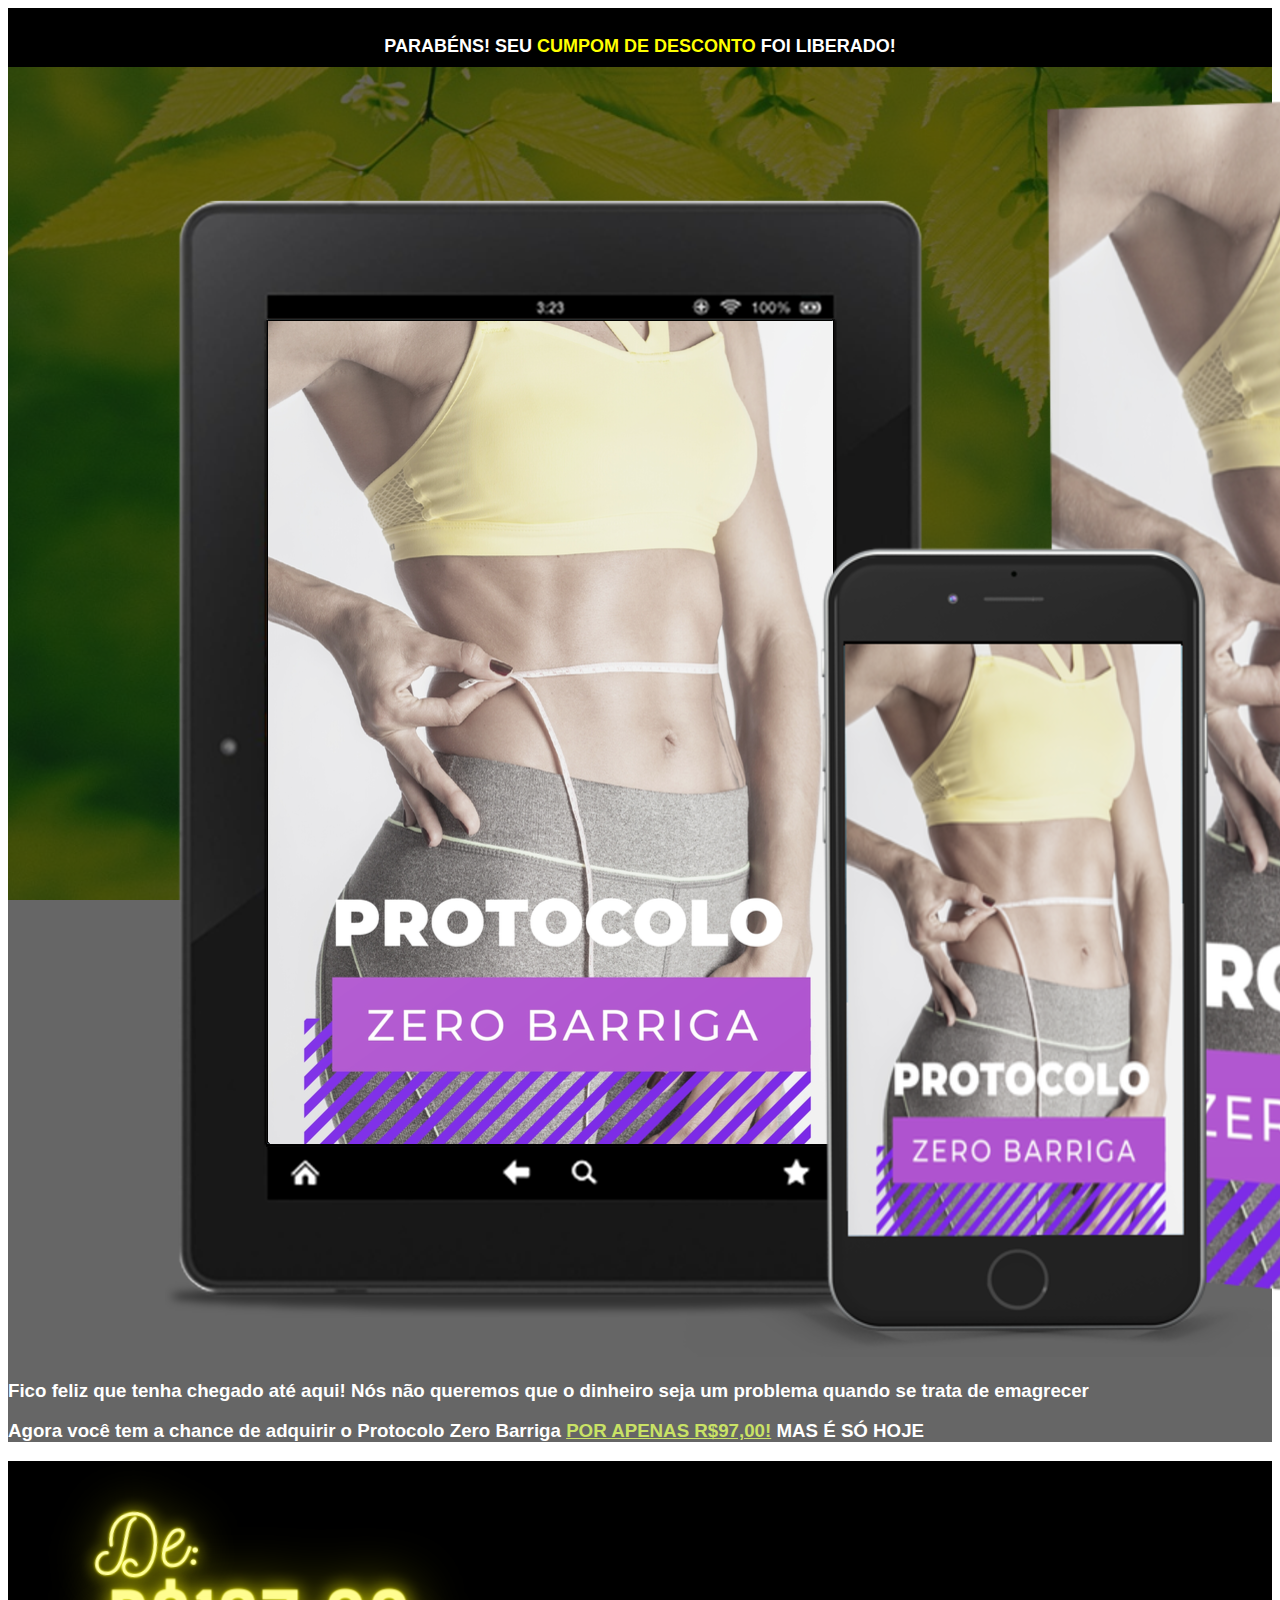
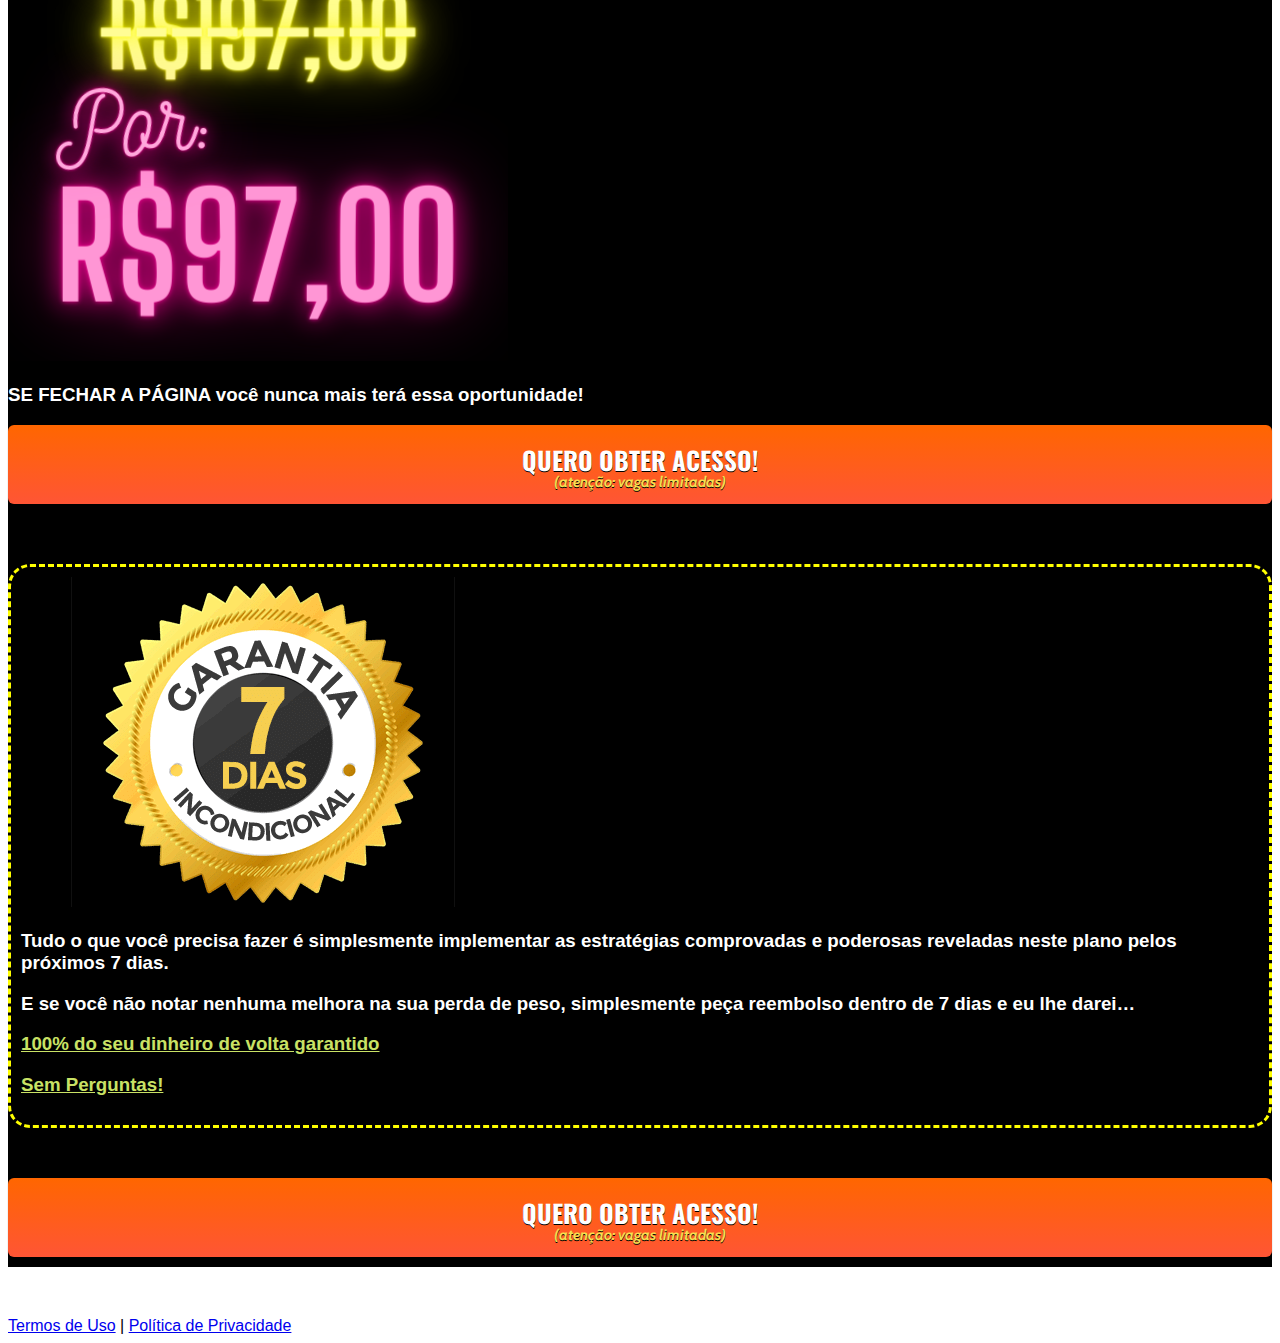
<file: br/index.html>
<!DOCTYPE html>
<html lang="pt-br">

<head>
  <meta charset="utf-8">
  <meta name="viewport" content="width=device-width, initial-scale=1, shrink-to-fit=no">

  <link rel="stylesheet" href="https://stackpath.bootstrapcdn.com/bootstrap/4.1.3/css/bootstrap.min.css"
    integrity="sha384-MCw98/SFnGE8fJT3GXwEOngsV7Zt27NXFoaoApmYm81iuXoPkFOJwJ8ERdknLPMO" crossorigin="anonymous">

  <link rel="preconnect" href="https://fonts.googleapis.com">
  <link rel="preconnect" href="https://fonts.gstatic.com" crossorigin>
  <link
    href="https://fonts.googleapis.com/css2?family=Cabin:ital,wght@0,400;0,500;0,600;0,700;1,400;1,500;1,600;1,700&family=Dosis:wght@200;300;400;500;600;700;800&family=Oswald:wght@200;300;400;500;600;700&family=Signika:wght@300;400;500;600;700&display=swap"
    rel="stylesheet">
  <link href="https://fonts.googleapis.com/icon?family=Material+Icons" rel="stylesheet">

  <link rel="stylesheet" href="style.css">

  <!-- Título da Página -->
  <title>Protocolo Zero Barriga</title>

  <style type="text/css">
    header {
      color: white;
      background-image: url("bg.jpeg");
      background-color: rgba(0, 0, 0, 0.6);
      background-position: center;
      background-size: cover;
      background-attachment: fixed;
      background-blend-mode: darken;
    }
  </style>
</head>

<body>

  <div class="header-aviso">
    <p class="my-2"><b>PARABÉNS! SEU <span id="dia" style="color: yellow;">CUMPOM DE DESCONTO</span> FOI LIBERADO!</b>
    </p>
  </div>

  <header class="py-4">
    <div class="container">
      <div class="row justify-content-center">
        <div class="col-lg-8 text-center">
          <!-- Imagem Ultrasecreto -->
          <img class="img-fluid" src="cover-ebook.png">

          <!-- Texto -->
          <h3 class="my-4"><b>Fico feliz que tenha chegado até aqui! Nós não queremos que o dinheiro seja um problema
              quando se trata de emagrecer</b></h3>
          <h3 class="my-4"><b>Agora você tem a chance de adquirir o Protocolo Zero Barriga <span
                style="color: #C9E265; text-decoration: underline;">POR APENAS R$97,00!</span> MAS É SÓ HOJE</b></h3>

        </div>
      </div>
    </div>
  </header>

  <section class="py-4" style="background-color: black; color: white;">
    <div class="container">
      <div class="row justify-content-center">
        <div class="col-lg-8 text-center">

          <img class="img-fluid" src="preco.png">
          <h3 class="my-4"><b>SE FECHAR A PÁGINA você nunca mais terá essa oportunidade!</b></h3>

          <!-- Botão 1 -->
          <div id="cta1" class="mt-4">
            <a href="https://pay.kiwify.com.br/JBrs78p" class="a-btn" style="text-decoration: none;">
              <span class="span-btn">QUERO OBTER ACESSO!</span>
              <span class="span-btn2">(atenção: vagas limitadas)</span>
            </a>
          </div>

          <div class="garantia">
            <img class="img-fluid" src="garantia.png">

            <!-- Texto -->
            <h3 class="my-4"><b>Tudo o que você precisa fazer é simplesmente
                implementar as estratégias comprovadas e poderosas reveladas neste plano pelos próximos 7 dias.</b></h3>
            <h3 class="my-4"><b>E se você não notar nenhuma melhora na sua perda de peso, simplesmente peça reembolso
                dentro de 7 dias
                e eu lhe darei…</b></h3>
            <h3 class="my-4"><b><span style="color: #C9E265; text-decoration: underline;">
                  100% do seu dinheiro de volta garantido</span></b></h3>

            <h3 class="my-4"><b><span style="color: #C9E265; text-decoration: underline;">
                  Sem Perguntas!</span></b></h3>
          </div>

          <!-- Botão 2 -->
          <div id="cta2" class="mt-4" style="margin-bottom: 50px;">
            <a href="https://pay.kiwify.com.br/JBrs78p" class="a-btn" style="text-decoration: none;">
              <span class="span-btn">QUERO OBTER ACESSO!</span>
              <span class="span-btn2">(atenção: vagas limitadas)</span>
            </a>
          </div>

        </div>
      </div>
    </div>
  </section>


  <footer class="bg-dark py-3 text-center">
    <div class="text-white"><a href="termos.html" class="text-white">Termos de Uso</a> | <a href="privacidade.html"
        class="text-white">Política de Privacidade</a></div>
  </footer>

</body>

</html>
</file>
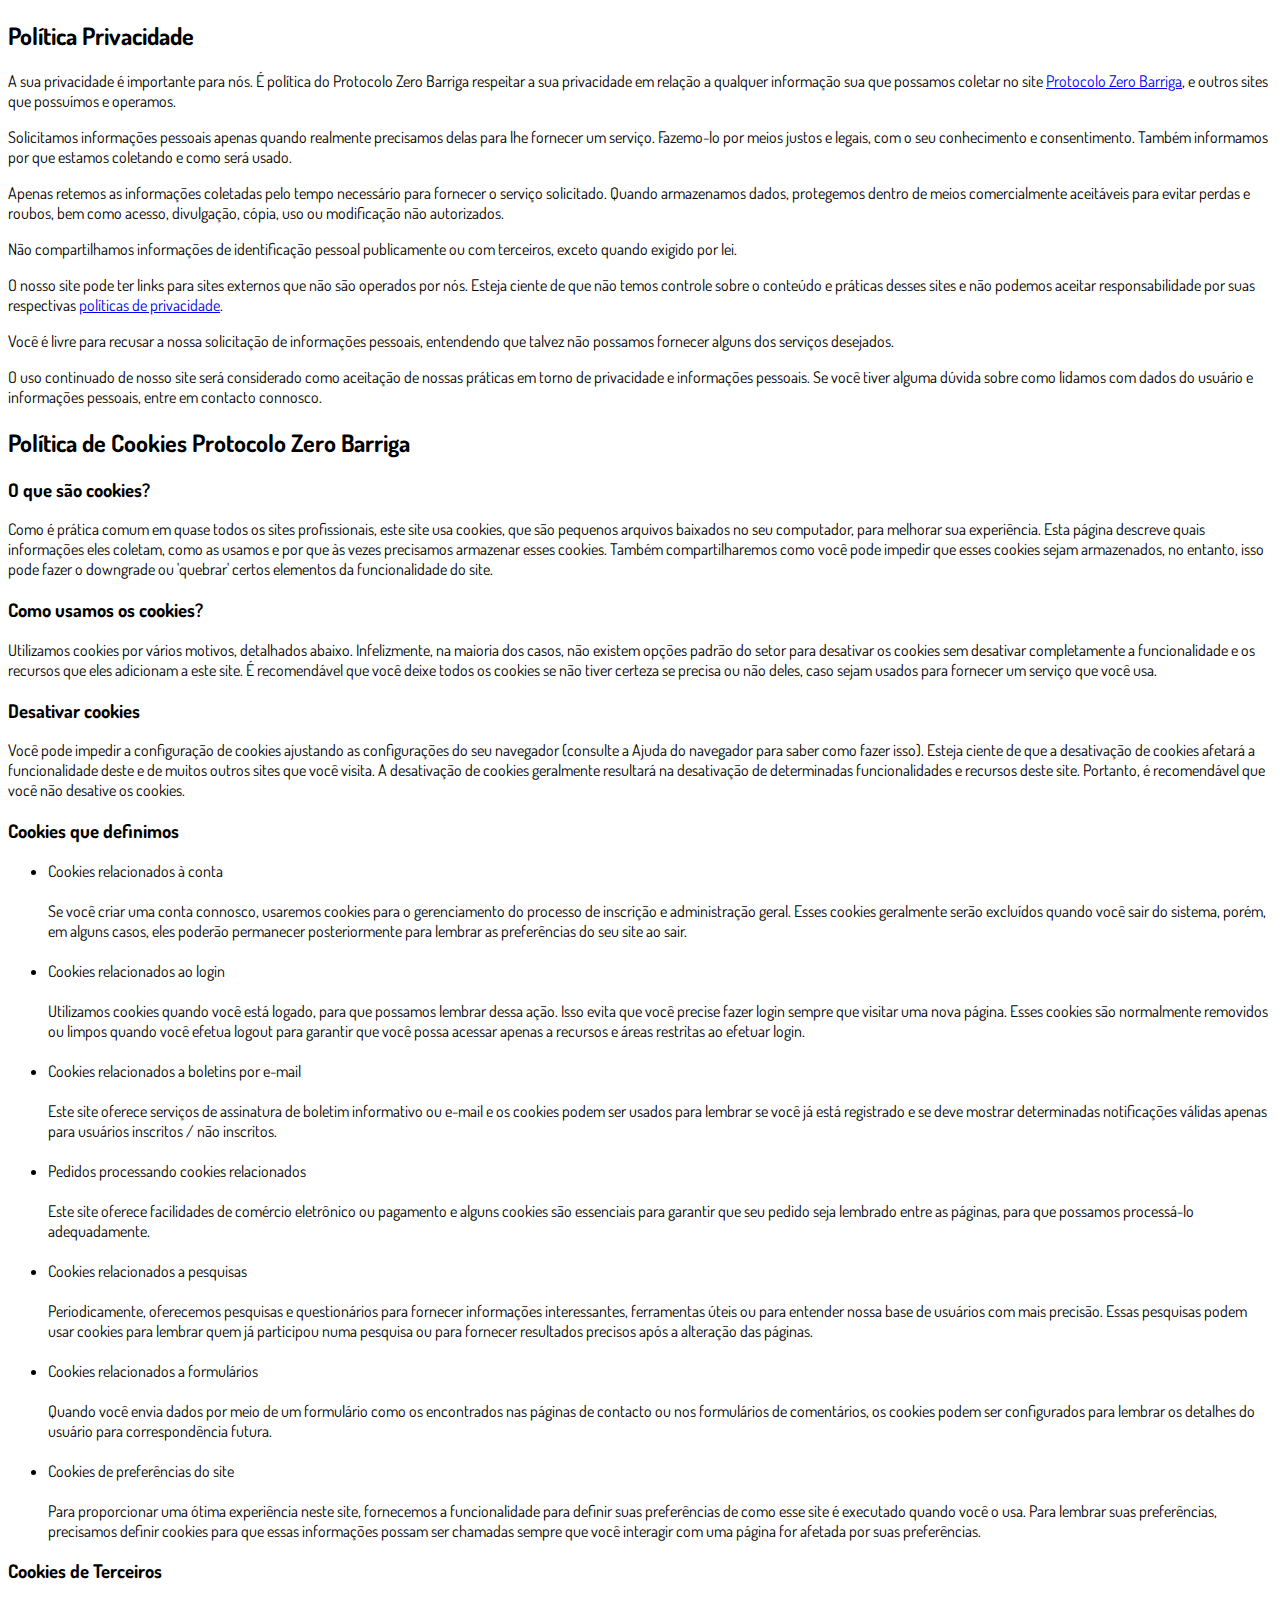
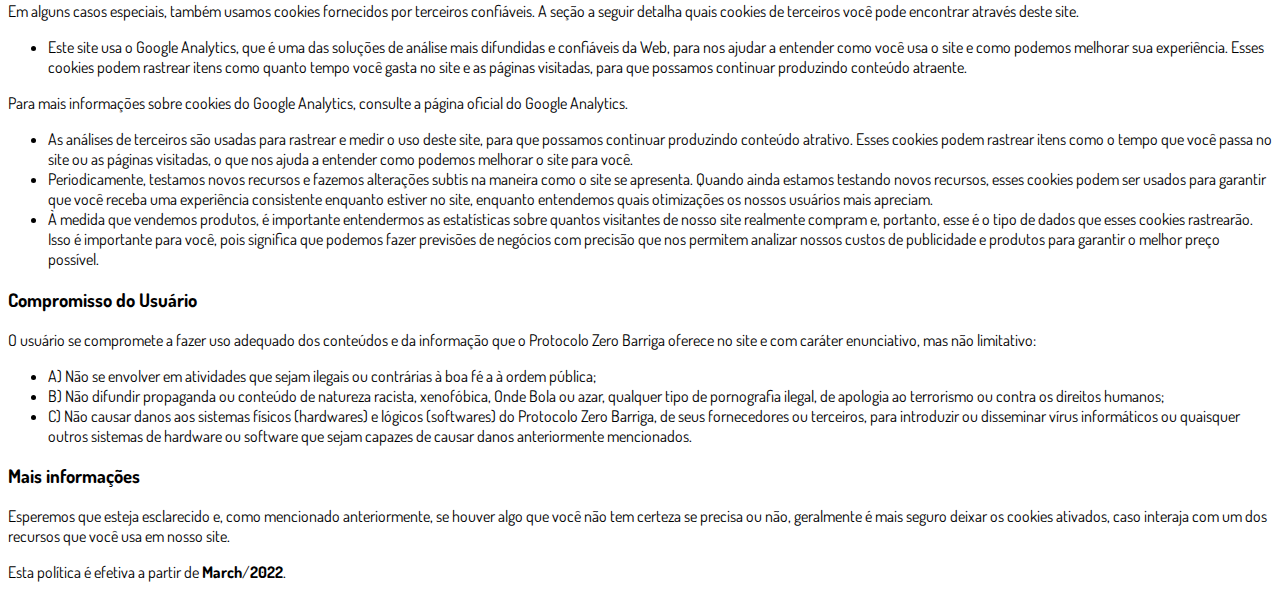
<file: privacidade.html>
<!DOCTYPE html>
<html lang="pt-br">
  <head>
    <meta charset="utf-8">
    <meta name="viewport" content="width=device-width, initial-scale=1, shrink-to-fit=no">

    <link rel="stylesheet" href="https://stackpath.bootstrapcdn.com/bootstrap/4.1.3/css/bootstrap.min.css" integrity="sha384-MCw98/SFnGE8fJT3GXwEOngsV7Zt27NXFoaoApmYm81iuXoPkFOJwJ8ERdknLPMO" crossorigin="anonymous">

    <link rel="preconnect" href="https://fonts.googleapis.com">
    <link rel="preconnect" href="https://fonts.gstatic.com" crossorigin>
    <link href="https://fonts.googleapis.com/css2?family=Dosis:wght@200;300;400;500;600;700;800&display=swap" rel="stylesheet">
    
    <!-- Ícone da Página -->
    <link rel="shortcut icon" type="image/jpg" href="./assets/img/favicon.png">

    <!-- Título da Página -->
    <title>Política de Privacidade | Protocolo Zero Barriga</title>
    
    <style type="text/css">
      body {
        font-family: 'Dosis', sans-serif;
      }
    </style>

  </head>
  <body>
    
    <div class="container py-5">
      <div class="row justify-content-center">
        <div class="col-lg-8">
          <h2>Política Privacidade</h2>                    <p>A sua privacidade é importante para nós. É política do Protocolo Zero Barriga respeitar a sua privacidade em relação a qualquer informação sua que possamos coletar no site <a href="#">Protocolo Zero Barriga</a>, e outros sites que possuímos e operamos.</p>                    <p>Solicitamos informações pessoais apenas quando realmente precisamos delas para lhe fornecer um serviço. Fazemo-lo por meios justos e legais, com o seu conhecimento e consentimento. Também informamos por que estamos coletando e como será usado.                    </p>                    <p>Apenas retemos as informações coletadas pelo tempo necessário para fornecer o serviço solicitado. Quando armazenamos dados, protegemos dentro de meios comercialmente aceitáveis ​​para evitar perdas e roubos, bem como acesso, divulgação, cópia, uso ou                        modificação não autorizados.</p>                    <p>Não compartilhamos informações de identificação pessoal publicamente ou com terceiros, exceto quando exigido por lei.</p>                    <p>O nosso site pode ter links para sites externos que não são operados por nós. Esteja ciente de que não temos controle sobre o conteúdo e práticas desses sites e não podemos aceitar responsabilidade por suas respectivas <a href='https://politicaprivacidade.com' target='_BLANK'>políticas de privacidade</a>.                    </p>                    <p>Você é livre para recusar a nossa solicitação de informações pessoais, entendendo que talvez não possamos fornecer alguns dos serviços desejados.</p>                    <p>O uso continuado de nosso site será considerado como aceitação de nossas práticas em torno de privacidade e informações pessoais. Se você tiver alguma dúvida sobre como lidamos com dados do usuário e informações pessoais, entre em contacto connosco.</p>                    <h2>Política de Cookies Protocolo Zero Barriga</h2>                    <h3>O que são cookies?</h3>                    <p>Como é prática comum em quase todos os sites profissionais, este site usa cookies, que são pequenos arquivos baixados no seu computador, para melhorar sua experiência. Esta página descreve quais informações eles coletam, como as usamos e por que às vezes                        precisamos armazenar esses cookies. Também compartilharemos como você pode impedir que esses cookies sejam armazenados, no entanto, isso pode fazer o downgrade ou 'quebrar' certos elementos da funcionalidade do site.</p>                    <h3>Como usamos os cookies?</h3>                    <p>Utilizamos cookies por vários motivos, detalhados abaixo. Infelizmente, na maioria dos casos, não existem opções padrão do setor para desativar os cookies sem desativar completamente a funcionalidade e os recursos que eles adicionam a este site. É recomendável                        que você deixe todos os cookies se não tiver certeza se precisa ou não deles, caso sejam usados ​​para fornecer um serviço que você usa.</p>                    <h3>Desativar cookies</h3>                    <p>Você pode impedir a configuração de cookies ajustando as configurações do seu navegador (consulte a Ajuda do navegador para saber como fazer isso). Esteja ciente de que a desativação de cookies afetará a funcionalidade deste e de muitos outros sites que                        você visita. A desativação de cookies geralmente resultará na desativação de determinadas funcionalidades e recursos deste site. Portanto, é recomendável que você não desative os cookies.</p>                    <h3>Cookies que definimos</h3>                    <ul>                        <li>                            Cookies relacionados à conta<br><br> Se você criar uma conta connosco, usaremos cookies para o gerenciamento do processo de inscrição e administração geral. Esses cookies geralmente serão excluídos quando você sair do sistema, porém, em alguns                            casos, eles poderão permanecer posteriormente para lembrar as preferências do seu site ao sair.<br><br>                        </li>                        <li>                            Cookies relacionados ao login<br><br> Utilizamos cookies quando você está logado, para que possamos lembrar dessa ação. Isso evita que você precise fazer login sempre que visitar uma nova página. Esses cookies são normalmente removidos ou limpos                            quando você efetua logout para garantir que você possa acessar apenas a recursos e áreas restritas ao efetuar login.<br><br>                        </li>                        <li>                            Cookies relacionados a boletins por e-mail<br><br> Este site oferece serviços de assinatura de boletim informativo ou e-mail e os cookies podem ser usados ​​para lembrar se você já está registrado e se deve mostrar determinadas notificações                            válidas apenas para usuários inscritos / não inscritos.<br><br>                        </li>                        <li>                            Pedidos processando cookies relacionados<br><br> Este site oferece facilidades de comércio eletrônico ou pagamento e alguns cookies são essenciais para garantir que seu pedido seja lembrado entre as páginas, para que possamos processá-lo adequadamente.<br><br>                        </li>                        <li>                            Cookies relacionados a pesquisas<br><br> Periodicamente, oferecemos pesquisas e questionários para fornecer informações interessantes, ferramentas úteis ou para entender nossa base de usuários com mais precisão. Essas pesquisas podem usar cookies                            para lembrar quem já participou numa pesquisa ou para fornecer resultados precisos após a alteração das páginas.<br><br>                        </li>                        <li>                            Cookies relacionados a formulários<br><br> Quando você envia dados por meio de um formulário como os encontrados nas páginas de contacto ou nos formulários de comentários, os cookies podem ser configurados para lembrar os detalhes do usuário                            para correspondência futura.<br><br>                        </li>                        <li>                            Cookies de preferências do site<br><br> Para proporcionar uma ótima experiência neste site, fornecemos a funcionalidade para definir suas preferências de como esse site é executado quando você o usa. Para lembrar suas preferências, precisamos                            definir cookies para que essas informações possam ser chamadas sempre que você interagir com uma página for afetada por suas preferências.<br>                        </li>                    </ul>                    <h3>Cookies de Terceiros</h3>                    <p>Em alguns casos especiais, também usamos cookies fornecidos por terceiros confiáveis. A seção a seguir detalha quais cookies de terceiros você pode encontrar através deste site.</p>                    <ul>                        <li>                            Este site usa o Google Analytics, que é uma das soluções de análise mais difundidas e confiáveis ​​da Web, para nos ajudar a entender como você usa o site e como podemos melhorar sua experiência. Esses cookies podem rastrear itens como quanto tempo                            você gasta no site e as páginas visitadas, para que possamos continuar produzindo conteúdo atraente.                        </li>                    </ul>                    <p>Para mais informações sobre cookies do Google Analytics, consulte a página oficial do Google Analytics.</p>                    <ul>                        <li>                            As análises de terceiros são usadas para rastrear e medir o uso deste site, para que possamos continuar produzindo conteúdo atrativo. Esses cookies podem rastrear itens como o tempo que você passa no site ou as páginas visitadas, o que nos ajuda a entender                            como podemos melhorar o site para você.</li>                        <li>                            Periodicamente, testamos novos recursos e fazemos alterações subtis na maneira como o site se apresenta. Quando ainda estamos testando novos recursos, esses cookies podem ser usados ​​para garantir que você receba uma experiência consistente enquanto                            estiver no site, enquanto entendemos quais otimizações os nossos usuários mais apreciam.</li>                        <li>                            À medida que vendemos produtos, é importante entendermos as estatísticas sobre quantos visitantes de nosso site realmente compram e, portanto, esse é o tipo de dados que esses cookies rastrearão. Isso é importante para você, pois significa que podemos                            fazer previsões de negócios com precisão que nos permitem analizar nossos custos de publicidade e produtos para garantir o melhor preço possível.</li>                                            </ul>                    <h3>Compromisso do Usuário</h3>                                <p>O usuário se compromete a fazer uso adequado dos conteúdos e da informação que o Protocolo Zero Barriga oferece no site e com caráter enunciativo, mas não limitativo:</p>                                        <ul>                        <li>A) Não se envolver em atividades que sejam ilegais ou contrárias à boa fé a à ordem pública;</li>                        <li>B) Não difundir propaganda ou conteúdo de natureza racista, xenofóbica, <a style='color: inherit !important; text-decoration:none !important;' href='https://ondeapostar.pt/onde-da-a-bola/'>Onde Bola</a> ou azar, qualquer tipo de pornografia ilegal, de apologia ao terrorismo ou contra os direitos humanos;</li>                        <li>C) Não causar danos aos sistemas físicos (hardwares) e lógicos (softwares) do Protocolo Zero Barriga, de seus fornecedores ou terceiros, para introduzir ou disseminar vírus informáticos ou quaisquer outros sistemas de hardware ou software que sejam capazes de causar danos anteriormente mencionados.</li>                    </ul>                                        <h3>Mais informações</h3>                    <p>Esperemos que esteja esclarecido e, como mencionado anteriormente, se houver algo que você não tem certeza se precisa ou não, geralmente é mais seguro deixar os cookies ativados, caso interaja com um dos recursos que você usa em nosso site.</p>                    <p>Esta política é efetiva a partir de <strong>March</strong>/<strong>2022</strong>.</p>
        </div>
      </div>
    </div>

    <script src="https://code.jquery.com/jquery-3.3.1.slim.min.js" integrity="sha384-q8i/X+965DzO0rT7abK41JStQIAqVgRVzpbzo5smXKp4YfRvH+8abtTE1Pi6jizo" crossorigin="anonymous"></script>
    <script src="https://cdnjs.cloudflare.com/ajax/libs/popper.js/1.14.3/umd/popper.min.js" integrity="sha384-ZMP7rVo3mIykV+2+9J3UJ46jBk0WLaUAdn689aCwoqbBJiSnjAK/l8WvCWPIPm49" crossorigin="anonymous"></script>
    <script src="https://stackpath.bootstrapcdn.com/bootstrap/4.1.3/js/bootstrap.min.js" integrity="sha384-ChfqqxuZUCnJSK3+MXmPNIyE6ZbWh2IMqE241rYiqJxyMiZ6OW/JmZQ5stwEULTy" crossorigin="anonymous"></script>
  </body>
</html>
</file>
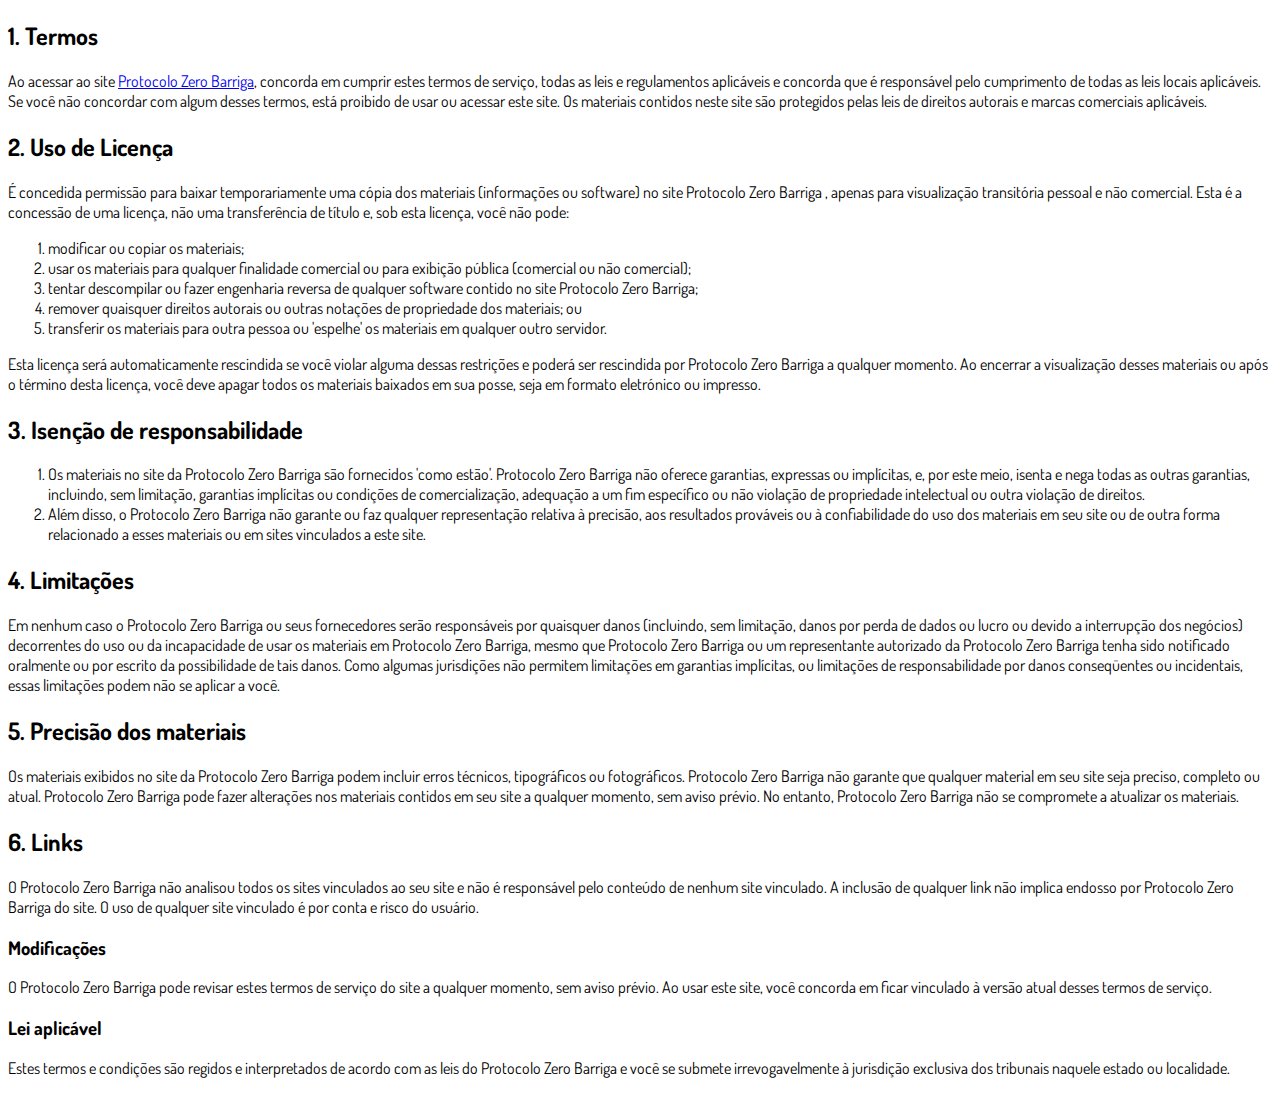
<file: termos.html>
<!DOCTYPE html>
<html lang="pt-br">
  <head>
    <meta charset="utf-8">
    <meta name="viewport" content="width=device-width, initial-scale=1, shrink-to-fit=no">

    <link rel="stylesheet" href="https://stackpath.bootstrapcdn.com/bootstrap/4.1.3/css/bootstrap.min.css" integrity="sha384-MCw98/SFnGE8fJT3GXwEOngsV7Zt27NXFoaoApmYm81iuXoPkFOJwJ8ERdknLPMO" crossorigin="anonymous">

    <link rel="preconnect" href="https://fonts.googleapis.com">
    <link rel="preconnect" href="https://fonts.gstatic.com" crossorigin>
    <link href="https://fonts.googleapis.com/css2?family=Dosis:wght@200;300;400;500;600;700;800&display=swap" rel="stylesheet">
    
    <!-- Ícone da Página -->
    <link rel="shortcut icon" type="image/jpg" href="./assets/img/favicon.png">

    <!-- Título da Página -->
    <title>Termos de Uso | Protocolo Zero Barriga</title>
    
    <style type="text/css">
      body {
        font-family: 'Dosis', sans-serif;
      }
    </style>

  </head>
  <body>
    
    <div class="container py-5">
      <div class="row justify-content-center">
        <div class="col-lg-8">
          <h2>1. Termos</h2>            <p>Ao acessar ao site <a href='#'>Protocolo Zero Barriga</a>, concorda em cumprir estes termos de serviço, todas as leis e regulamentos aplicáveis ​​e concorda que é responsável pelo cumprimento de todas as leis locais aplicáveis. Se você não concordar com algum                desses termos, está proibido de usar ou acessar este site. Os materiais contidos neste site são protegidos pelas leis de direitos autorais e marcas comerciais aplicáveis.</p>            <h2>2. Uso de Licença</h2>            <p>É concedida permissão para baixar temporariamente uma cópia dos materiais (informações ou software) no site Protocolo Zero Barriga , apenas para visualização transitória pessoal e não comercial. Esta é a concessão de uma licença, não uma transferência de título e,                sob esta licença, você não pode: </p>            <ol>            <li>modificar ou copiar os materiais;  </li>            <li>usar os materiais para qualquer finalidade comercial ou para exibição pública (comercial ou não comercial);  </li>            <li>tentar descompilar ou fazer engenharia reversa de qualquer software contido no site Protocolo Zero Barriga;  </li>            <li>remover quaisquer direitos autorais ou outras notações de propriedade dos materiais; ou  </li>            <li>transferir os materiais para outra pessoa ou 'espelhe' os materiais em qualquer outro servidor.</li>            </ol>            <p>Esta licença será automaticamente rescindida se você violar alguma dessas restrições e poderá ser rescindida por Protocolo Zero Barriga a qualquer momento. Ao encerrar a visualização desses materiais ou após o término desta licença, você deve apagar todos os materiais                baixados em sua posse, seja em formato eletrónico ou impresso.</p>            <h2>3. Isenção de responsabilidade</h2>            <ol>            <li>Os materiais no site da Protocolo Zero Barriga são fornecidos 'como estão'. Protocolo Zero Barriga não oferece garantias, expressas ou implícitas, e, por este meio, isenta e nega todas as outras garantias, incluindo, sem limitação, garantias implícitas ou condições de comercialização,            adequação a um fim específico ou não violação de propriedade intelectual ou outra violação de direitos. </li>            <li>Além disso, o Protocolo Zero Barriga não garante ou faz qualquer representação relativa à precisão, aos resultados prováveis ​​ou à confiabilidade do uso dos            materiais em seu site ou de outra forma relacionado a esses materiais ou em sites vinculados a este site.</li>            </ol>            <h2>4. Limitações</h2>            <p>Em nenhum caso o Protocolo Zero Barriga ou seus fornecedores serão responsáveis ​​por quaisquer danos (incluindo, sem limitação, danos por perda de dados ou lucro ou devido a interrupção dos negócios) decorrentes do uso ou da incapacidade de usar os materiais em Protocolo Zero Barriga,                mesmo que Protocolo Zero Barriga ou um representante autorizado da Protocolo Zero Barriga tenha sido notificado oralmente ou por escrito da possibilidade de tais danos. Como algumas jurisdições não permitem limitações em garantias implícitas, ou limitações de responsabilidade                por danos conseqüentes ou incidentais, essas limitações podem não se aplicar a você.</p>            <h2>5. Precisão dos materiais</h2>            <p>Os materiais exibidos no site da Protocolo Zero Barriga podem incluir erros técnicos, tipográficos ou fotográficos. Protocolo Zero Barriga não garante que qualquer material em seu site seja preciso, completo ou atual. Protocolo Zero Barriga pode fazer alterações nos materiais contidos em seu                site a qualquer momento, sem aviso prévio. No entanto, Protocolo Zero Barriga não se compromete a atualizar os materiais.</p>            <h2>6. Links</h2>            <p>O Protocolo Zero Barriga não analisou todos os sites vinculados ao seu site e não é responsável pelo conteúdo de nenhum site vinculado. A inclusão de qualquer link não implica endosso por Protocolo Zero Barriga do site. O uso de qualquer site vinculado é por conta e risco do usuário.</p>            </p>            <h3>Modificações</h3>            <p>O Protocolo Zero Barriga pode revisar estes termos de serviço do site a qualquer momento, sem aviso prévio. Ao usar este site, você concorda em ficar vinculado à versão atual desses termos de serviço.</p>            <h3>Lei aplicável</h3>            <p>Estes termos e condições são regidos e interpretados de acordo com as leis do Protocolo Zero Barriga e você se submete irrevogavelmente à jurisdição exclusiva dos tribunais naquele estado ou localidade.</p>
        </div>
      </div>
    </div>

    <script src="https://code.jquery.com/jquery-3.3.1.slim.min.js" integrity="sha384-q8i/X+965DzO0rT7abK41JStQIAqVgRVzpbzo5smXKp4YfRvH+8abtTE1Pi6jizo" crossorigin="anonymous"></script>
    <script src="https://cdnjs.cloudflare.com/ajax/libs/popper.js/1.14.3/umd/popper.min.js" integrity="sha384-ZMP7rVo3mIykV+2+9J3UJ46jBk0WLaUAdn689aCwoqbBJiSnjAK/l8WvCWPIPm49" crossorigin="anonymous"></script>
    <script src="https://stackpath.bootstrapcdn.com/bootstrap/4.1.3/js/bootstrap.min.js" integrity="sha384-ChfqqxuZUCnJSK3+MXmPNIyE6ZbWh2IMqE241rYiqJxyMiZ6OW/JmZQ5stwEULTy" crossorigin="anonymous"></script>
  </body>
</html>
</file>
<file: br/style.css>
@media (max-width: 768px) {
  .video-player {
    width: 100%;
    background: 0 0;
  }
  .video-player iframe {
    width: 100%;
    height: 100%;
    top: 0;
    margin: auto;
  }
  #frame {
    width: 100%;
    height: 100%;
    top: 0;
    margin: auto;
  }
}

* {
  font-family: helvetica, arial, sans-serif;
}

body {
  font-size: 16px;
}

h3.aviso {
  font-family: sans-serif;
  font-size: 20px;
}

H3.aviso span {
  font-size: 26px;
  vertical-align: bottom;
  overflow: hidden;
}

.header-aviso {
  padding: 10px;
  text-align: center;
  background: black;
  color: white;
}

.header-aviso p {
  font-size: 18px;
  margin-bottom: 0px;
}

div.garantia {
  margin: 50px 0px 50px 0px; 
  padding: 10px; 
  border: solid yellow; 
  border-style: dashed; 
  border-radius: 22px;
}

@media (max-width: 768px) {
  h3 {
    font-size: 17px;
  }

  h3.aviso {
    font-size: 13px;
  }
  
  h3.aviso span {
    font-size: 18px;
  }

  .header-aviso {
    padding: 2px;
  }
  
  .header-aviso p {
    font-size: 12px;
  }
}

.bbtn {
  width: 100%;
  max-width: 449px;
}

.a-btn {
      text-decoration: none;
      -webkit-font-smoothing: antialiased;
      margin: 0;
      border: 0; 
      font: inherit; 
      vertical-align: baseline;
      color: #2e82bc; 
      outline: 0; 
      line-height: 1; 
      text-align: center; 
      position:relative!important; display: inline-block!important;
      border-style: solid; 
      width: 100%; padding-left: 0!important; padding-right: 0!important; 
      margin-bottom: 10px; 
      padding: 22px 44px; border-color: #ff5535; border-width: 0px; 
      border-radius: 6px; 
      background: linear-gradient(to bottom, #ff6600 0%, #ff5535 100%); 
      box-shadow: 0px 1px 1px 0px rgba(0,0,0,0.5); 
      text-decoration: none!important;
    }
    .span-btn {
      text-decoration: none;
      -webkit-font-smoothing: antialiased; 
      text-align: center;
      margin: 0; 
      border: 0; 
      font: inherit;
      vertical-align: baseline;
      display: block; 
      position: relative; 
      z-index: 1; 
      padding: 0 15px; 
      white-space: normal; 
      font-size: 25px;
      color: #ffffff; 
      font-family: Oswald; 
      font-weight: bold; 
      text-shadow: #000000 0px 1px 0px;
      text-decoration: none;
    }
    .span-btn2 {
      -webkit-font-smoothing: antialiased; 
      text-align: center;
      padding: 0; border: 0;
      font: inherit; 
      vertical-align: baseline; 
      display: block; 
      position: relative;
      z-index: 1; 
      margin: .2em 0 -.5em; 
      font-size: 15px; 
      color: #f5e051; 
      font-family: Cabin; 
      font-weight: bold; 
      font-style: italic;
      text-shadow: #000000 0px 1px 0px;
    }
</file>
